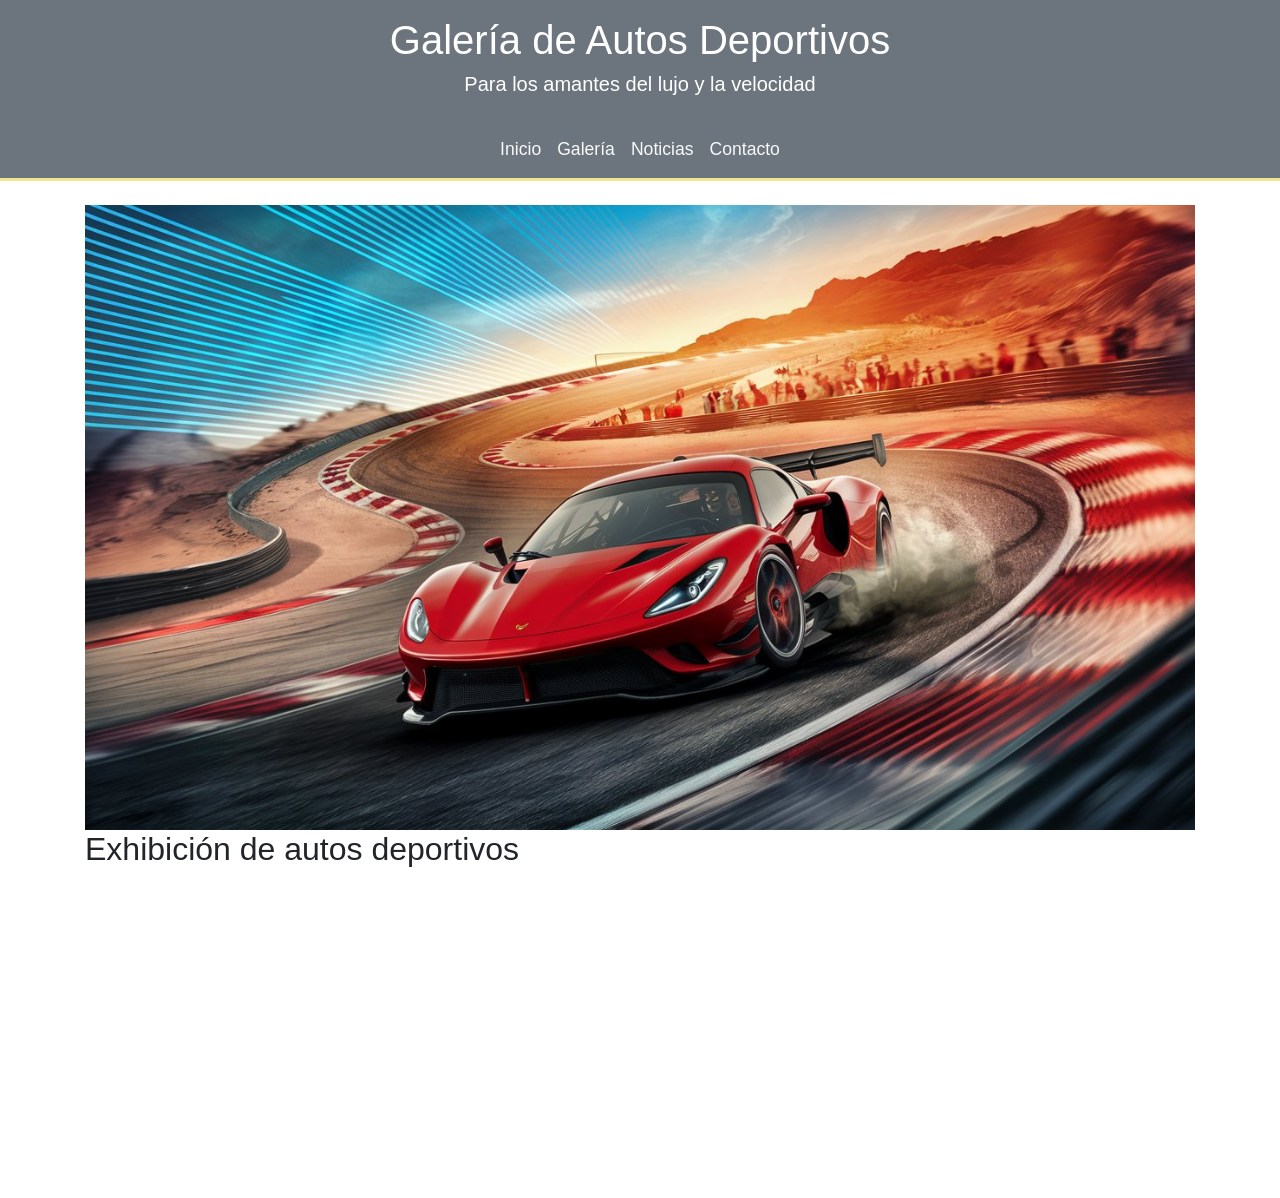
<file: index.html>
<!DOCTYPE html>
<html lang="es">
<head>
    <meta charset="UTF-8">
    <meta name="viewport" content="width=device-width, initial-scale=1.0">
    <title>Galería de Autos Deportivos</title>
    <link rel="stylesheet" href="css/style.css">
    <!-- Bootstrap CSS -->
    <link href="https://stackpath.bootstrapcdn.com/bootstrap/4.5.2/css/bootstrap.min.css" rel="stylesheet">
</head>
<body>
    <header class="bg-secondary text-white text-center p-3">
        <h1>Galería de Autos Deportivos</h1>
        <h5>Para los amantes del lujo y la velocidad</h5>
    </header>
    <nav class="navbar navbar-expand-lg navbar-dark bg-secondary">
        <div class="container">
            <button class="navbar-toggler" type="button" data-toggle="collapse" data-target="#navbarNav" aria-controls="navbarNav" aria-expanded="false" aria-label="Toggle navigation">
                <span class="navbar-toggler-icon"></span>
            </button>
            <div class="collapse navbar-collapse" id="navbarNav">
                <ul class="navbar-nav mx-auto">
                    <li class="nav-item active">
                        <a class="nav-link" href="#" onclick="showSection('home')">Inicio</a>
                    </li>
                    <li class="nav-item">
                        <a class="nav-link" href="#" onclick="showSection('gallery')">Galería</a>
                    </li>
                    <li class="nav-item">
                        <a class="nav-link" href="#" onclick="showSection('news')">Noticias</a>
                    </li>
                    <li class="nav-item">
                        <a class="nav-link" href="#" onclick="showSection('contact')">Contacto</a>
                    </li>
                </ul>
            </div>
        </div>
    </nav>

    <div class="container mt-4">
        <div class="banner">
            <img src="banner.jpeg" class="img-fluid">
        </div>

        <div class="row" id="home">
            <div class="col-lg-12">
                <h2>Exhibición de autos deportivos</h2>
                <iframe width="100%" height="315" src="https://www.youtube.com/embed/VIDEO_ID" frameborder="0" allowfullscreen></iframe>
            </div>
        </div>

        <div class="row" id="gallery" style="display: none;">
            <div class="col-sm-6 col-md-4 col-lg-3" data-aos="fade-up">
                <div class="card">
                    <img src="aston.jpeg" class="card-img-top" alt="Aston Martin">
                    <div class="card-body">
                        <h5 class="card-title">Aston Martin</h5>
                    </div>
                </div>
            </div>
            <div class="col-sm-6 col-md-4 col-lg-3" data-aos="fade-up">
                <div class="card">
                    <img src="ferrari.jpeg" class="card-img-top" alt="Ferrari">
                    <div class="card-body">
                        <h5 class="card-title">Ferrari</h5>
                    </div>
                </div>
            </div>
            <div class="col-sm-6 col-md-4 col-lg-3" data-aos="fade-up">
                <div class="card">
                    <img src="lamb.jpeg" class="card-img-top" alt="Lamborghini">
                    <div class="card-body">
                        <h5 class="card-title">Lamborghini</h5>
                    </div>
                </div>
            </div>
            <div class="col-sm-6 col-md-4 col-lg-3" data-aos="fade-up">
                <div class="card">
                    <img src="bugatti.jpeg" class="card-img-top" alt="Bugatti">
                    <div class="card-body">
                        <h5 class="card-title">Bugatti</h5>
                    </div>
                </div>
            </div>
            <div class="col-sm-6 col-md-4 col-lg-3" data-aos="fade-up">
                <div class="card">
                    <img src="maserati.jpeg" class="card-img-top" alt="Maserati">
                    <div class="card-body">
                        <h5 class="card-title">Maserati</h5>
                    </div>
                </div>
            </div>
        </div>

        <div class="row" id="news" style="display:none;">
            <div class="col-md-6 col-lg-4">
                <div class="card">
                    <img src="ferarri2.jpg" class="card-img-top" alt="Noticia 1">
                    <div class="card-body">
                        <h5 class="card-title">Se repite el milagro y recuperan otro Ferrari robado hace más de 20 años: ¿cómo lo han hecho?</h5>
                    </div>
                </div>
            </div>
            <div class="col-md-6 col-lg-4">
                <div class="card">
                    <img src="McLaren-Artura-Spider.jpg" class="card-img-top" alt="Noticia 2">
                    <div class="card-body">
                        <h5 class="card-title">McLaren Artura Spider: deportivo, híbrido enchufable y ahora también descapotable</h5>
                    </div>
                </div>
            </div>
            <div class="col-md-6 col-lg-4">
                <div class="card">
                    <img src="Ferrari-296-GTB.jpg" class="card-img-top" alt="Noticia 3">
                    <div class="card-body">
                        <h5 class="card-title">El Ferrari que solo van a tener cinco personas en todo el mundo</h5>
                    </div>
                </div>
            </div>
            <div class="col-md-6 col-lg-4">
                <div class="card">
                    <img src="cupra.jpg" class="card-img-top" alt="Noticia 4">
                    <div class="card-body">
                        <h5 class="card-title">DarkRebel, el lado más rebelde y futurista de Cupra</h5>
                    </div>
                </div>
            </div>
        </div>

        <div class="row" id="contact" style="display:none;">
            <div class="col-lg-12 text-center">
                <h2>Contacto</h2>
                <p>Email: info@autosdeportivos.com</p>
                <p>Teléfono: +1 123-456-7890</p>
            </div>
        </div>
    </div>

    <script>
    function showSection(sectionId) {
        const sections = document.querySelectorAll('.row');
        sections.forEach(section => {
            section.style.display = 'none'; // Oculta todas las secciones
        });
        document.getElementById(sectionId).style.display = 'flex'; // Muestra la sección deseada
    }
    </script>
    <!-- Bootstrap JS, Popper.js, and jQuery -->
    <script src="https://code.jquery.com/jquery-3.5.1.slim.min.js"></script>
    <script src="https://cdn.jsdelivr.net/npm/@popperjs/core@2.5.3/dist/umd/popper.min.js"></script>
    <script src="https://stackpath.bootstrapcdn.com/bootstrap/4.5.2/js/bootstrap.min.js"></script>
</body>
</html>
</file>
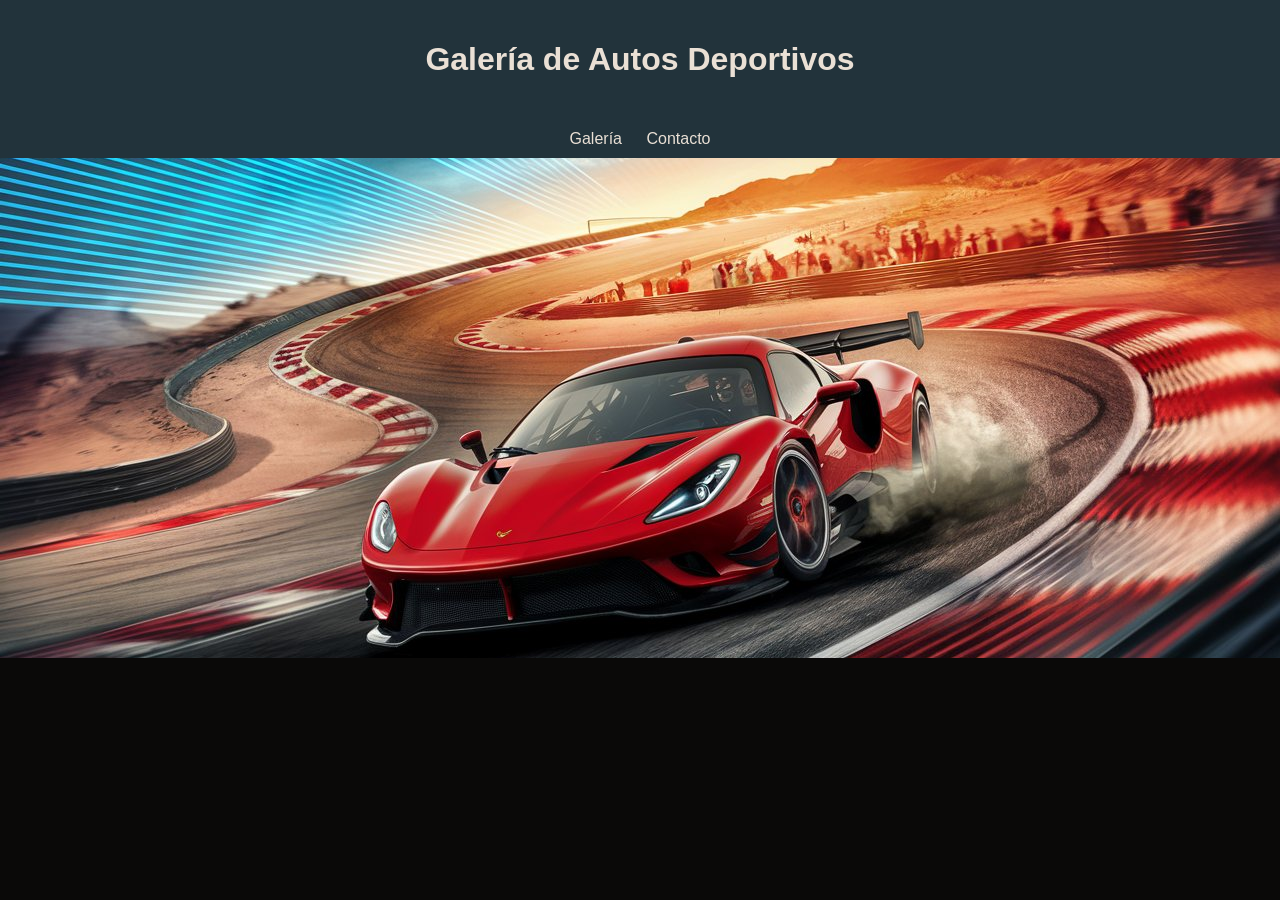
<file: galeriamotos/index.html>
<!DOCTYPE html>
<html lang="es">
<head>
    <meta charset="UTF-8">
    <meta name="viewport" content="width=device-width, initial-scale=1.0">
    <title>Galería de Autos Deportivos</title>
    <style>
        :root {
            --black: #0a0908ff;
            --gunmetal: #22333bff;
            --almond: #eae0d5ff;
            --khaki: #c6ac8fff;
            --walnut-brown: #5e503fff;
        }

        body {
            font-family: Arial, sans-serif;
            margin: 0;
            padding: 0;
            background: var(--black);
            color: var(--almond);
        }

        header {
            background-color: var(--gunmetal);
            color: var(--almond);
            text-align: center;
            padding: 20px;
        }

        .gallery,
        .contact {
            display: none;
            flex-wrap: wrap;
            justify-content: center;
            gap: 20px;
            padding: 20px;
        }

        .car {
            width: 300px;
            border: 1px solid var(--khaki);
            box-shadow: 0 2px 4px rgba(0, 0, 0, 0.1);
            overflow: hidden;
        }

        .car img {
            width: 100%;
            height: auto;
        }

        nav {
            background-color: var(--gunmetal);
            text-align: center;
            padding: 10px;
        }

        nav a {
            color: var(--almond);
            text-decoration: none;
            margin: 0 10px;
        }

        .active {
            display: block;
        }

        .banner {
            background-image: url(banner.jpeg); /* Reemplaza con tu imagen real */
            background-size: cover;
            background-position: center;
            height: 500px;
            display: flex;
            align-items: center;
            justify-content: center;
            color: var(--almond);
            font-size: 24px;
        }
    </style>
</head>
<body>
    <header>
        <h1>Galería de Autos Deportivos</h1>
    </header>
    <nav>
        <a href="#" class="nav-link" onclick="showSection('gallery')">Galería</a>
        <a href="#" class="nav-link" onclick="showSection('contact')">Contacto</a>
    </nav>
    <div class="banner">
    </div>
    <div class="gallery" id="gallery">
            <div class="car">
                <img src="aston.jpeg" alt="Carro 1">
                <h3>Aston Martin</h3>
            </div>
            <div class="car">
                <img src="ferrari.jpeg" alt="Carro 2">
                <h3>Ferrari</h3>
            </div>
            <div class="car">
                <img src="lamb.jpeg" alt="Carro 3">
                <h3>Lamborghini</h3>
            </div>
        <!-- Agrega tus autos aquí -->
    </div>
    <div class="contact" id="contact">
        <h2>Contacto</h2>
        <p>Email: info@autosdeportivos.com</p>
        <p>Teléfono: +1 123-456-7890</p>
    </div>
    <script>
        function showSection(sectionId) {
            const sections = document.querySelectorAll('.gallery, .contact');
            sections.forEach(section => {
                section.classList.remove('active');
            });
            document.getElementById(sectionId).classList.add('active');
        }
    </script>
</body>
</html>
</file>
<file: css/style.css>
:root {
    --black: #343a40; /* Usando un color oscuro como fondo principal */
    --gunmetal: #495057; /* Un tono oscuro para elementos de fondo como la barra de navegación */
    --almond: #f8f9fa; /* Un color claro para el texto que contraste bien con los colores oscuros */
    --khaki: #f0e68c; /* Un tono medio para detalles y acentos */
    --walnut-brown: #5e503f; /* Color oscuro para bordes y sombras */
}

body {
    background-color: var(--black);
    color: var(--almond);
    font-family: Arial, sans-serif;
}

.banner img {
    width: 100%;
    height: auto;
    object-fit: cover;
}

.card {
    background-color: var(--gunmetal);
    border: none;
}

.card .card-img-top {
    width: 100%;
    height: 200px; /* Fija un alto constante para las imágenes de las tarjetas */
    object-fit: cover;
}

.card .card-title {
    color: var(--almond);
}

.card-body {
    background-color: var(--black);
}

.navbar {
    border-bottom: 3px solid var(--khaki);
}

.nav-link {
    color: var(--almond)!important; /* !important para asegurar que se aplique sobre los estilos por defecto de Bootstrap */
    font-size: 1.1em;
}

.nav-link:hover {
    color: var(--khaki)!important; /* Cambia el color al pasar el ratón */
}

@media (max-width: 768px) {
    .navbar-nav {
        text-align: center;
    }
}

@media (max-width: 992px) {
    .banner img {
        height: 300px; /* Altura menor para banners en tablets y dispositivos móviles */
    }
}

@media (max-width: 576px) {
    .card .card-img-top {
        height: 150px; /* Altura ajustada para imágenes en dispositivos muy pequeños */
    }
}
</file>
